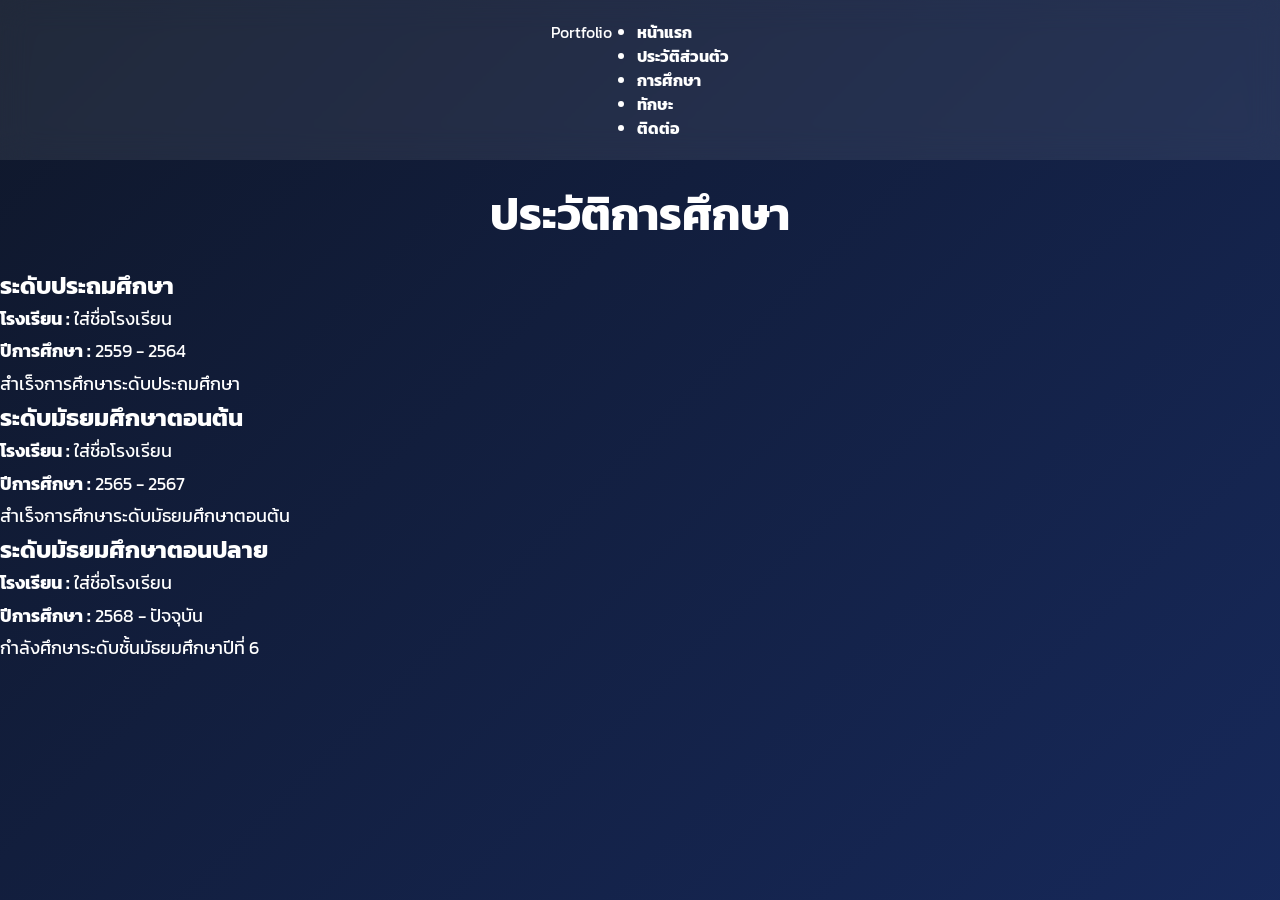
<file: education.html>
<!DOCTYPE html>
<html lang="th">
<head>
<meta charset="UTF-8">
<meta name="viewport" content="width=device-width, initial-scale=1.0">

<title>ประวัติการศึกษา | Portfolio</title>

<link rel="stylesheet" href="css/style.css">

<link href="https://fonts.googleapis.com/css2?family=Prompt:wght@300;400;600;700&display=swap" rel="stylesheet">

</head>

<body>

<nav>

<div class="logo">Portfolio</div>

<ul>
<li><a href="index.html">หน้าแรก</a></li>
<li><a href="about.html">ประวัติส่วนตัว</a></li>
<li><a href="education.html">การศึกษา</a></li>
<li><a href="skills.html">ทักษะ</a></li>
<li><a href="contact.html">ติดต่อ</a></li>
</ul>

</nav>

<section class="education">

<h1>ประวัติการศึกษา</h1>

<div class="timeline">

<div class="box">
<h2>ระดับประถมศึกษา</h2>
<p><strong>โรงเรียน :</strong> ใส่ชื่อโรงเรียน</p>
<p><strong>ปีการศึกษา :</strong> 2559 - 2564</p>
<p>สำเร็จการศึกษาระดับประถมศึกษา</p>
</div>

<div class="box">
<h2>ระดับมัธยมศึกษาตอนต้น</h2>
<p><strong>โรงเรียน :</strong> ใส่ชื่อโรงเรียน</p>
<p><strong>ปีการศึกษา :</strong> 2565 - 2567</p>
<p>สำเร็จการศึกษาระดับมัธยมศึกษาตอนต้น</p>
</div>

<div class="box">
<h2>ระดับมัธยมศึกษาตอนปลาย</h2>
<p><strong>โรงเรียน :</strong> ใส่ชื่อโรงเรียน</p>
<p><strong>ปีการศึกษา :</strong> 2568 - ปัจจุบัน</p>
<p>กำลังศึกษาระดับชั้นมัธยมศึกษาปีที่ 6</p>
</div>

</div>

</section>

</body>
</html>
</file>
<file: css/style.css>
@import url('https://fonts.googleapis.com/css2?family=Kanit:wght@300;400;600;700&display=swap');

*{
margin:0;
padding:0;
box-sizing:border-box;
font-family:'Kanit',sans-serif;
}

body{
background:linear-gradient(135deg,#0f172a,#1e3a8a,#2563eb);
background-size:400% 400%;
animation:bg 15s infinite;
color:white;
min-height:100vh;
}

@keyframes bg{
0%{background-position:0% 50%;}
50%{background-position:100% 50%;}
100%{background-position:0% 50%;}
}

nav{
display:flex;
justify-content:center;
padding:20px;
gap:25px;
background:rgba(255,255,255,.08);
backdrop-filter:blur(15px);
position:sticky;
top:0;
}

nav a{
text-decoration:none;
color:white;
font-weight:bold;
transition:.3s;
}

nav a:hover{
color:#38bdf8;
}

.container{
width:90%;
max-width:1100px;
margin:auto;
padding:50px 20px;
}

.card{
background:rgba(255,255,255,.1);
backdrop-filter:blur(15px);
padding:30px;
border-radius:20px;
box-shadow:0 10px 30px rgba(0,0,0,.3);
animation:fade 1s;
}

@keyframes fade{
from{
opacity:0;
transform:translateY(40px);
}
to{
opacity:1;
transform:translateY(0);
}
}

.profile{
width:180px;
height:180px;
border-radius:50%;
border:5px solid white;
object-fit:cover;
display:block;
margin:auto;
}

h1{
font-size:45px;
margin:20px 0;
text-align:center;
}

p{
font-size:18px;
line-height:1.8;
}

.btn{
display:inline-block;
padding:12px 28px;
margin-top:20px;
background:#38bdf8;
color:white;
border-radius:30px;
text-decoration:none;
transition:.3s;
}

.btn:hover{
transform:scale(1.1);
background:#0ea5e9;
}

.grid{
display:grid;
grid-template-columns:repeat(auto-fit,minmax(250px,1fr));
gap:20px;
margin-top:30px;
}

.skill{
background:rgba(255,255,255,.08);
padding:20px;
border-radius:15px;
text-align:center;
transition:.4s;
}

.skill:hover{
transform:translateY(-10px);
}
</file>
